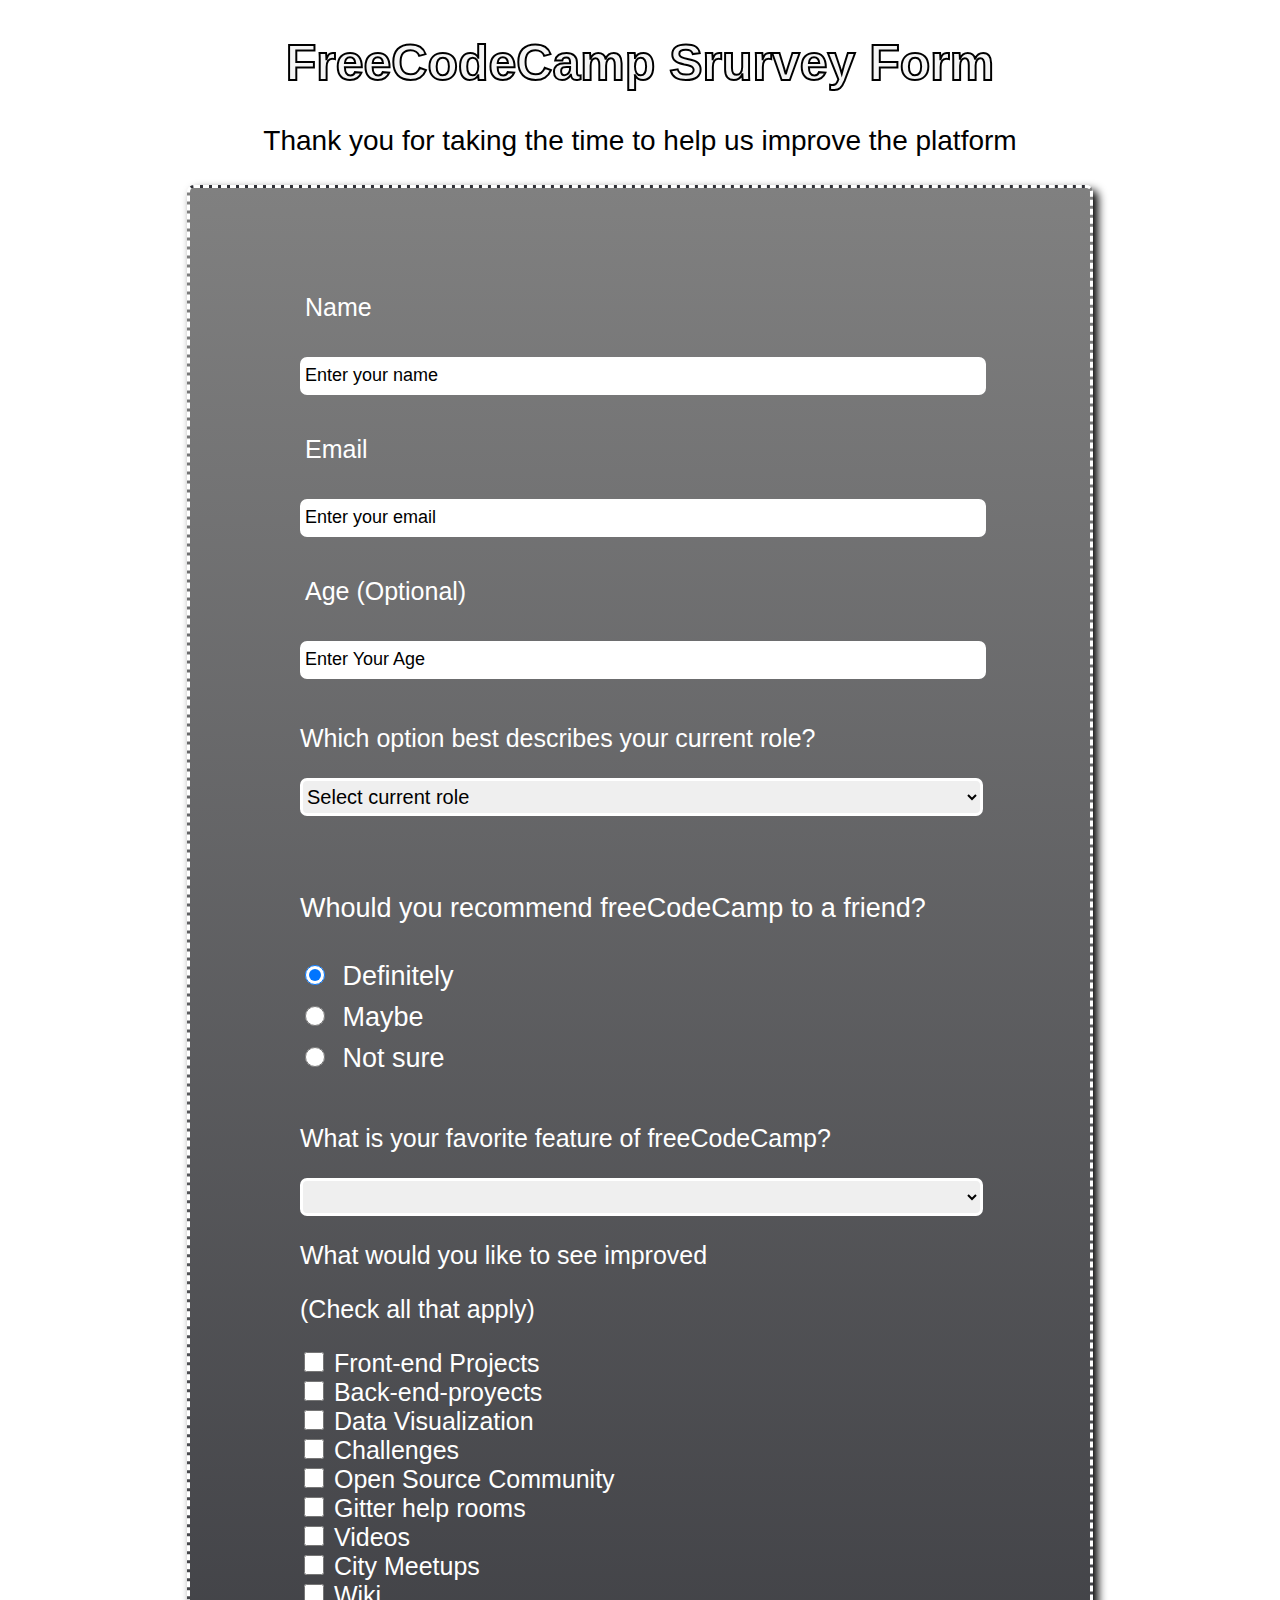
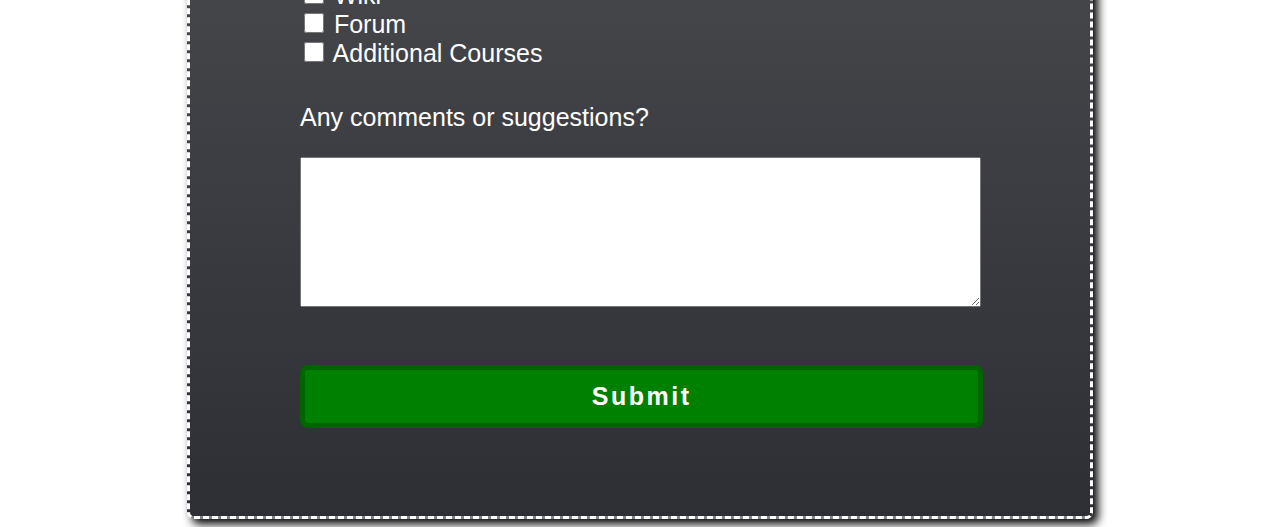
<file: index.html>
<!DOCTYPE html>
<html lang="en">
<head>
    <meta charset="UTF-8">
    <meta name="viewport" content="width=device-width, initial-scale=1.0">
    <link rel="stylesheet" href="styles.css">
    <title>Form_Proyect</title>
</head>
<body>
    <h1 id="title">FreeCodeCamp Srurvey Form</h1>
<p id="description">Thank you for taking the time to help us improve the platform</p>
<form id="survey-form">
    <div class="all">
        <div id="name">
            <label for="name" id="label-name">Name <input type="text" name="name" id="name" placeholder="Enter your name"></label>
        </div>
        <div id="email">
            <label for="email" id="label-email">Email <input type="email" name="email" id="email" required placeholder="Enter your email"></label>
        </div>
        <div id="age">
            <label for="age" id="label-number">Age (Optional) <input type="number" name="age" id="age" min="12" max="99" placeholder="Enter Your Age"></label>
        </div>
        <div id="rol-job">
            <p class="subtitle">Which option best describes your current role?</p>
            <select id="dropdown">
                <option disabled selected value="">Select current role</option>
                <option value="1">Student</option>
                <option value="2">Full Time Job</option>
                <option value="3">Full Time Learner</option>
                <option value="4">Prefer no to Say</option>
                <option value="5">Other</option>
            </select>
        </div>
        <div id="recommend-to-friend">
        <p class="">Whould you recommend freeCodeCamp to a friend?</p>

            <label for="radio" id="label-radio">
                <input type="radio" name="radio" id="radio" value="definitely" checked> Definitely
            </label>
            <label for="radio" id="label-radio">
                <input type="radio" name="radio" id="radio" value="maybe"> Maybe
            </label>
            <label for="radio" id="label-radio">
                <input type="radio" name="radio" id="radio" value="not-sure"> Not sure
            </label>
        </div>
        <div id="favorite-feature">
            <p>What is your favorite feature of freeCodeCamp?</p>
<select id="dropdown">
    <option disabled selected value=""></option>
    <option value="1">Challenges</option>
    <option value="2">Projects</option>
    <option value="3">Community</option>
    <option value="4">Open Source</option>
</select>
        </div>
        <div id="checkbox-group">
            <p>What would you like to see improved</p>
            <span>(Check all that apply)</span>
              <label for="checkbox" id="label-checkbox">
                <input type="checkbox" name="checkbox" id="checkbox"> Front-end Projects
            </label>
              <label for="checkbox" id="label-checkbox">
                <input type="checkbox" name="checkbox" id="checkbox"> Back-end-proyects
            </label>
              <label for="checkbox" id="label-checkbox">
                <input type="checkbox" name="checkbox" id="checkbox"> Data Visualization
            </label>
            <label for="checkbox" id="label-checkbox">
                <input type="checkbox" name="checkbox" id="checkbox"> Challenges
            </label>
            <label for="checkbox" id="label-checkbox">
                <input type="checkbox" name="checkbox" id="checkbox"> Open Source Community
            </label>
            <label for="checkbox" id="label-checkbox">
                <input type="checkbox" name="checkbox" id="checkbox"> Gitter help rooms
            </label>
            <label for="checkbox" id="label-checkbox">
                <input type="checkbox" name="checkbox" id="checkbox"> Videos
            </label>
            <label for="checkbox" id="label-checkbox">
                <input type="checkbox" name="checkbox" id="checkbox"> City Meetups          
            </label>
            <label for="checkbox" id="label-checkbox">
                <input type="checkbox" name="checkbox" id="checkbox"> Wiki
            </label>
            <label for="checkbox" id="label-checkbox">
                <input type="checkbox" name="checkbox" id="checkbox"> Forum
            </label>
            <label for="checkbox" id="label-checkbox">
                <input type="checkbox" name="checkbox" id="checkbox"> Additional Courses
            </label>
        </div>
        <div id="textarea-box">
            <p>Any comments or suggestions?</p>
            <textarea name="textarea" id="textarea" cols="30" rows="10" placeholder="Enter your comment here...">
            </textarea>
        </div>
        <div id="submit-part">
            <label for="submit" id="submit-bottom">
                <input type="submit" name="submit" id="submit" value="Submit">
            </label>
        </div>

    </div>
</div>
</form>
</body>
</html>
</file>
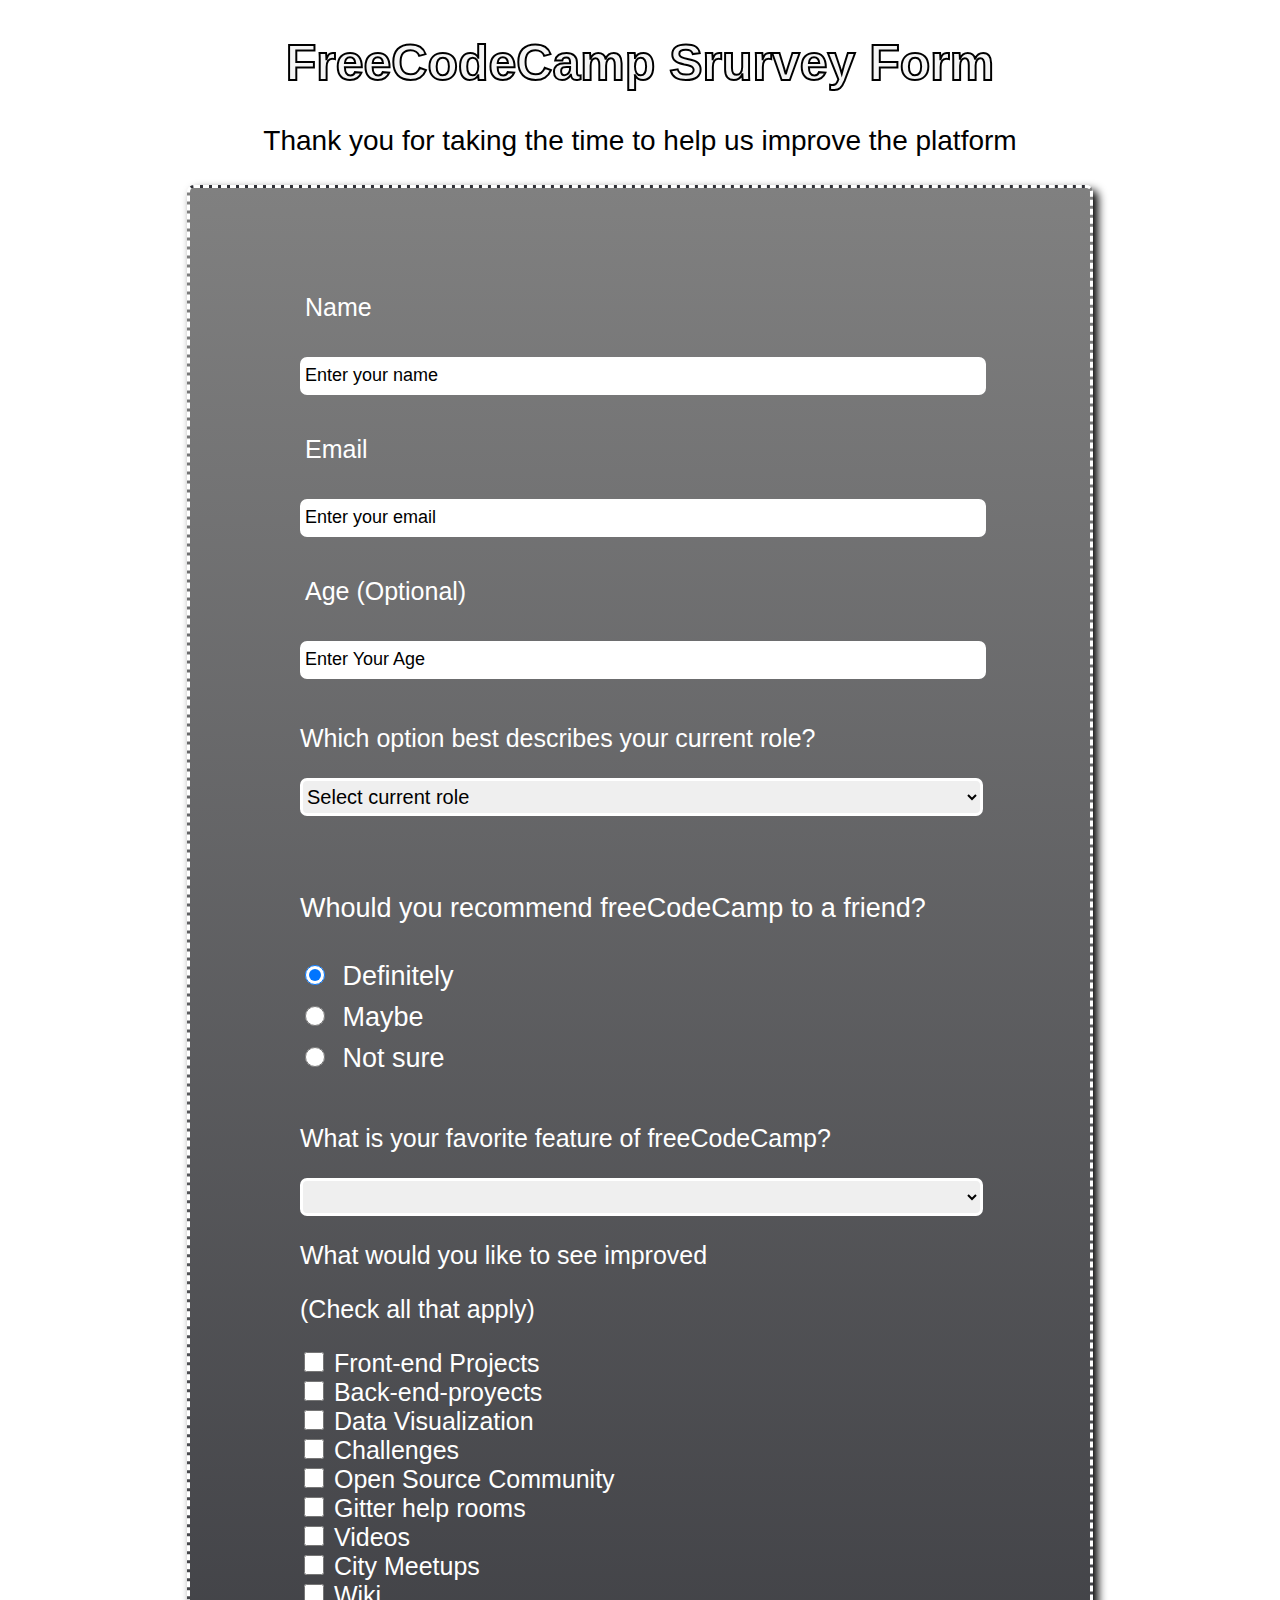
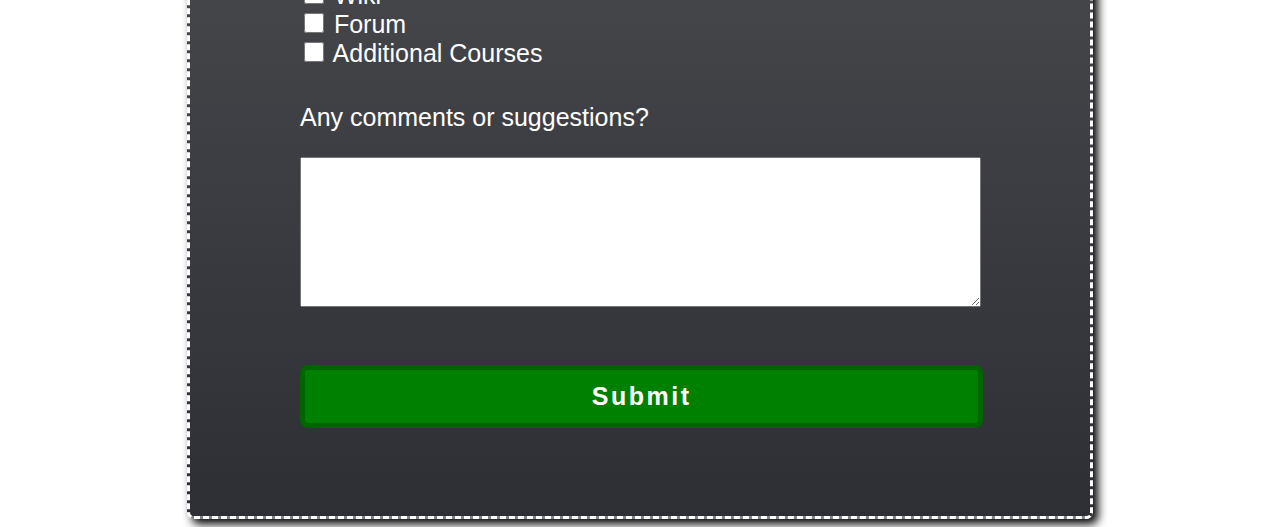
<file: estructura.html>
<!DOCTYPE html>
<html lang="en">
<head>
    <meta charset="UTF-8">
    <meta name="viewport" content="width=device-width, initial-scale=1.0">
    <link rel="stylesheet" href="styles.css">
    <title>Form_Proyect</title>
</head>
<body>
    <h1 id="title">FreeCodeCamp Srurvey Form</h1>
<p id="description">Thank you for taking the time to help us improve the platform</p>
<form id="survey-form">
    <div class="all">
        <div id="name">
            <label for="name" id="label-name">Name <input type="text" name="name" id="name" placeholder="Enter your name"></label>
        </div>
        <div id="email">
            <label for="email" id="label-email">Email <input type="email" name="email" id="email" required placeholder="Enter your email"></label>
        </div>
        <div id="age">
            <label for="age" id="label-number">Age (Optional) <input type="number" name="age" id="age" min="12" max="99" placeholder="Enter Your Age"></label>
        </div>
        <div id="rol-job">
            <p class="subtitle">Which option best describes your current role?</p>
            <select id="dropdown">
                <option disabled selected value="">Select current role</option>
                <option value="1">Student</option>
                <option value="2">Full Time Job</option>
                <option value="3">Full Time Learner</option>
                <option value="4">Prefer no to Say</option>
                <option value="5">Other</option>
            </select>
        </div>
        <div id="recommend-to-friend">
        <p class="">Whould you recommend freeCodeCamp to a friend?</p>

            <label for="radio" id="label-radio">
                <input type="radio" name="radio" id="radio" value="definitely" checked> Definitely
            </label>
            <label for="radio" id="label-radio">
                <input type="radio" name="radio" id="radio" value="maybe"> Maybe
            </label>
            <label for="radio" id="label-radio">
                <input type="radio" name="radio" id="radio" value="not-sure"> Not sure
            </label>
        </div>
        <div id="favorite-feature">
            <p>What is your favorite feature of freeCodeCamp?</p>
<select id="dropdown">
    <option disabled selected value=""></option>
    <option value="1">Challenges</option>
    <option value="2">Projects</option>
    <option value="3">Community</option>
    <option value="4">Open Source</option>
</select>
        </div>
        <div id="checkbox-group">
            <p>What would you like to see improved</p>
            <span>(Check all that apply)</span>
              <label for="checkbox" id="label-checkbox">
                <input type="checkbox" name="checkbox" id="checkbox"> Front-end Projects
            </label>
              <label for="checkbox" id="label-checkbox">
                <input type="checkbox" name="checkbox" id="checkbox"> Back-end-proyects
            </label>
              <label for="checkbox" id="label-checkbox">
                <input type="checkbox" name="checkbox" id="checkbox"> Data Visualization
            </label>
            <label for="checkbox" id="label-checkbox">
                <input type="checkbox" name="checkbox" id="checkbox"> Challenges
            </label>
            <label for="checkbox" id="label-checkbox">
                <input type="checkbox" name="checkbox" id="checkbox"> Open Source Community
            </label>
            <label for="checkbox" id="label-checkbox">
                <input type="checkbox" name="checkbox" id="checkbox"> Gitter help rooms
            </label>
            <label for="checkbox" id="label-checkbox">
                <input type="checkbox" name="checkbox" id="checkbox"> Videos
            </label>
            <label for="checkbox" id="label-checkbox">
                <input type="checkbox" name="checkbox" id="checkbox"> City Meetups          
            </label>
            <label for="checkbox" id="label-checkbox">
                <input type="checkbox" name="checkbox" id="checkbox"> Wiki
            </label>
            <label for="checkbox" id="label-checkbox">
                <input type="checkbox" name="checkbox" id="checkbox"> Forum
            </label>
            <label for="checkbox" id="label-checkbox">
                <input type="checkbox" name="checkbox" id="checkbox"> Additional Courses
            </label>
        </div>
        <div id="textarea-box">
            <p>Any comments or suggestions?</p>
            <textarea name="textarea" id="textarea" cols="30" rows="10" placeholder="Enter your comment here...">
            </textarea>
        </div>
        <div id="submit-part">
            <label for="submit" id="submit-bottom">
                <input type="submit" name="submit" id="submit" value="Submit">
            </label>
        </div>

    </div>
</div>
</form>
</body>
</html>
</file>
<file: styles.css>
/*-----CUERPO-----*/
body{
    font-family: 'Poppins', sans-serif;
   /*background-color: cornflowerblue;*/
   background-image: url(https://wallpapers.com/images/featured-full/sky-mvehfqz6w2ges2dj.jpg);
}



/*------HEADER----------*/



#title{
    text-align: center;
    color:whitesmoke;
    -webkit-text-stroke: 2px black;
    font-size: 50px;

}
#description{
    font-size: 28px;
    text-align: center;
}
.all{
    background:linear-gradient(180deg,grey,#2E2F35);
    width: 900px;
    height: 51cm;
    margin: auto;
    border-radius: 7px ;
    border:dashed white;
    box-shadow: 5px 5px 10px black;
    
}
/*--------------------------*/

/*-----IMPUTS----PARTS-------------*/

#name, #email, #age{
    margin-left: 55px;
  margin-top: 60px;
}

#label-name{
    color:white;
    font-size: 25px;
    position:relative;
    top: 45px;
    padding-left: 60px;

}
#label-email{
    color:white;
    font-size: 25px;
    position:relative;
    padding-left: 60px;
}
#label-number{
    color:white;
    font-size: 25px;
    position:relative;
    padding-left: 60px;
    bottom: 45px;
}

input[type="text"],
input[type="email"],
input[type="number"]{
    display: block;
    position: relative;
    bottom: 25px;
    height: 30px;
    width: 80%;
    border-radius: 7px;
    border: solid white;
}
::placeholder{
    color: black;
    font-size: 18px;
}
.subtitle{
    text-align:left;
}
/*-----------------------------------*/

/*------SELECTS-----*/

#rol-job{
    color:white;
    margin-left: 110px;
    font-size: 25px;
    position: relative;
    bottom: 50px;
}
#dropdown{
    width: 86.5%;
    height: 38px;
    border-radius: 7px;
    border:solid white;
}
option{
    font-size: 20px;
}
select{
    font-size: 20px;
}
/*------------------------*/

/*------INPUTS---RADIOS------*/

#recommend-to-friend{
text-align: left;
font-size: 27px;
padding-left: 110px;
color: white;
}
#label-radio{
    display: block;
    padding-top: 10px;
}
input[type="radio"]{
    border: 0px;
    width: 20px;
    height: 20px;
    margin-right: 10px;
}
/*----------------------*/

/*------SELECTS---TYPE="2"----*/
 
#favorite-feature{
    color:white;
    margin-left: 110px;
    font-size: 25px;
    position: relative;
    top: 25px;
}


/*-------------------------*/

/*----------INPUT---CHECKBOX----*/

#checkbox-group{
    color: white;;
    font-size: 25px;
    padding-left: 110px;
    position: relative;
    top: 25px;
}
#label-checkbox{
    display: block;
    position: relative;
    top: 25px;
}
input[type="checkbox"]{
    width: 20px;
    height: 20px;
}

/*-----------------------------*/

/*-------------TEXTAREA------------*/
#textarea-box{
    padding-left: 110px;
    position: relative;
    top: 60px;
    font-size: 25px;
    color:white;
}
#textarea{
    width: 85.5%;
    height:9rem

}
textarea::placeholder{
    font-size: 22px;
    font-family: 'Poppins', sans-serif;
    padding-left: 20px;
    padding-top: 20px;
}

/*---------------------------*/

/*--------BOTTOM---SUBMIT------*/
#submit-part{
    margin-left: 110px;
    position: relative;
    top: 7rem;
    display: block;
}
input[type="submit"]{
    width: 86.5%;
    height: 2.5em;
    font-size: 25px;
    font-family: 'Poppins', sans-serif;
    text-align: center;
    font-weight:bold;
    letter-spacing: 2.5px;
    border-radius: 8px;
    background-color: green;
    color:white;
    border:5px solid darkgreen ;
}
</file>
